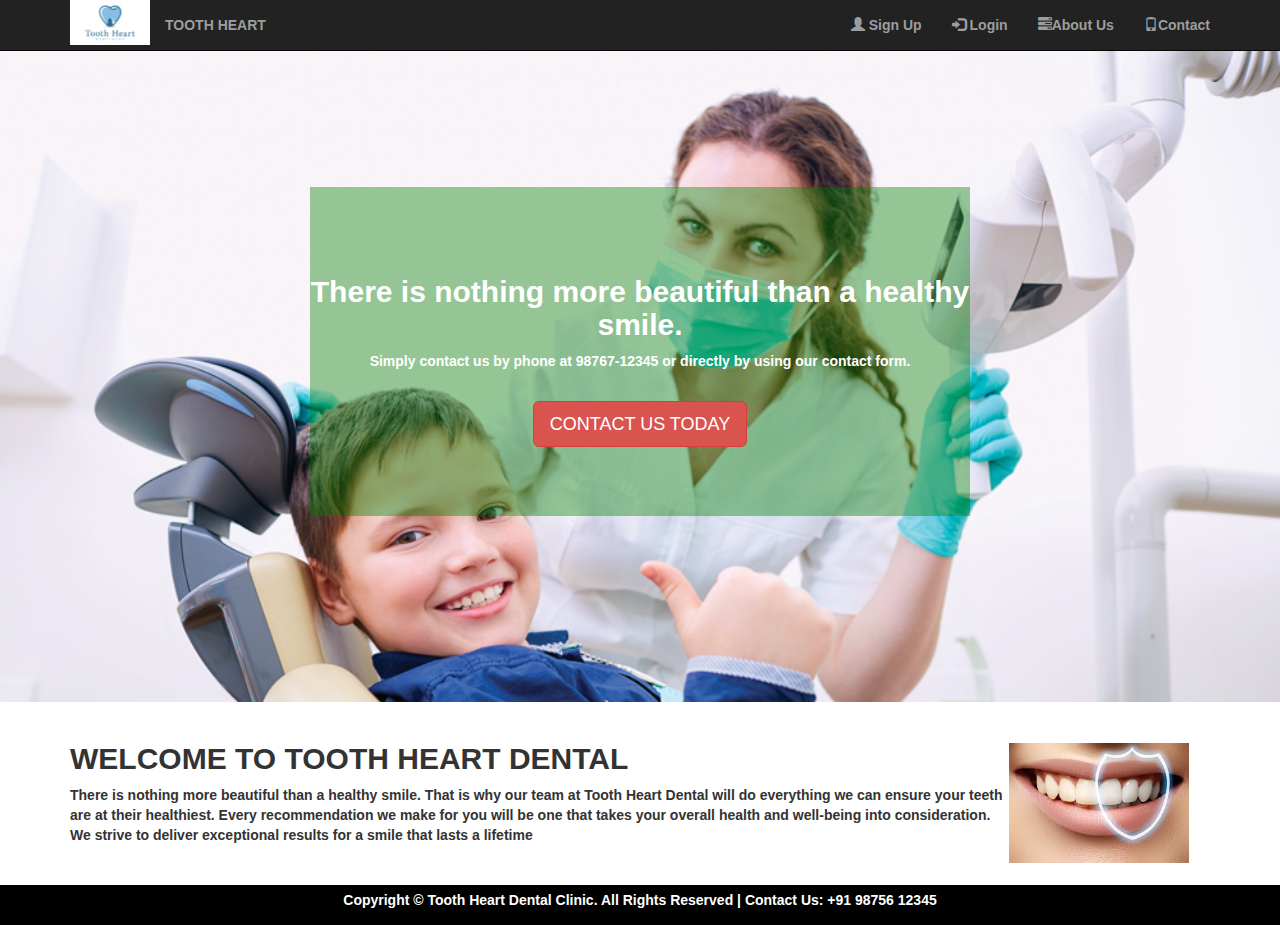
<file: index.html>
<!DOCTYPE html>
<!--
To change this license header, choose License Headers in Project Properties.
To change this template file, choose Tools | Templates
and open the template in the editor.
-->
<html>
    <head>
          <meta name="viewport" content="width=device-width, initial-scale=1">
        <title>Home Page | Dental Clinic</title>
        <link href="css/bootstrap.css" rel="stylesheet">
        <link href="style.css" rel="stylesheet">
        <script src="js/jquery.js"></script>
        <script src="js/bootstrap.min.js"></script>
    </head>
    <body style="padding-top: 50px;">
        <!-- Header -->
        <div class="navbar navbar-inverse navbar-fixed-top">
            <div class="container">
                <div class="navbar-header">
                    <button type="button" class="navbar-toggle" data-toggle="collapse" data-target="#myNavbar">
                        <span class="icon-bar"></span>
                        <span class="icon-bar"></span>
                        <span class="icon-bar"></span>                        
                    </button>
                    <div class="main">
                        <div class="logo">
                            <img src="img/logo.jpg" alt=""></a>
                        </div>
                    </div>
                   
                </div>
                <div class="collapse navbar-collapse" id="myNavbar">
                    <ul class="nav navbar-nav navbar-left">
                        <li><a href="index.html"><span color="#fff"></span>TOOTH HEART</a></li>
                    </ul> 
                    <ul class="nav navbar-nav navbar-right">
                        <li><a href="signup.html"><span class="glyphicon glyphicon-user"></span> Sign Up</a></li>
                        <li><a href="login.html"><span class="glyphicon glyphicon-log-in"></span> Login</a></li>
                        <li><a href="about.html"><span class="glyphicon glyphicon-tasks"></span>About Us</a></li>
                        <li><a href="login.html"><span class="glyphicon glyphicon-phone"></span>Contact</a></li>
                    </ul>
                </div>
            </div>
        </div>
        
        <div id="content">
            <!--Main banner image-->
            <div id = "banner_image">
                <div class="container">	
                    <center>
                        <div id="banner_content">
                            <h2>There is nothing more beautiful than a healthy smile.</h2>
                            <p>Simply contact us by phone at 98767-12345 or directly by using our contact form.</p>
                            <br/>
                            <a  href="login.html" class="btn btn-danger btn-lg">CONTACT US TODAY</a>
                        </div>
                    </center>
                </div>
            </div><br>
            <!--Main banner image end-->
        <div class="container">
           
                        <div id ="identity">
                             <img src="img/2.jpg" alt="teeth" id="image">
                            <h2><span color="pink" </span>WELCOME TO TOOTH HEART DENTAL</h2>
                        <p>There is nothing more beautiful than a healthy smile. That is why our team at 
                     Tooth Heart Dental will do everything we can ensure your teeth are at their
                        healthiest. Every recommendation we make for you will be one that takes your
                           overall health and well-being into consideration.<br>We strive to deliver exceptional 
                              results for a smile that lasts a lifetime</p>
                        </div>
            
        </div>
        </div>
        <!--Footer-->
        <footer>
            <center>
                    <p>Copyright &copy; Tooth Heart Dental Clinic. All Rights Reserved  |  Contact Us: +91 98756 12345</p>	
           </center>
        </footer>
        <!--Footer end-->

    </body> 
</html>
</file>
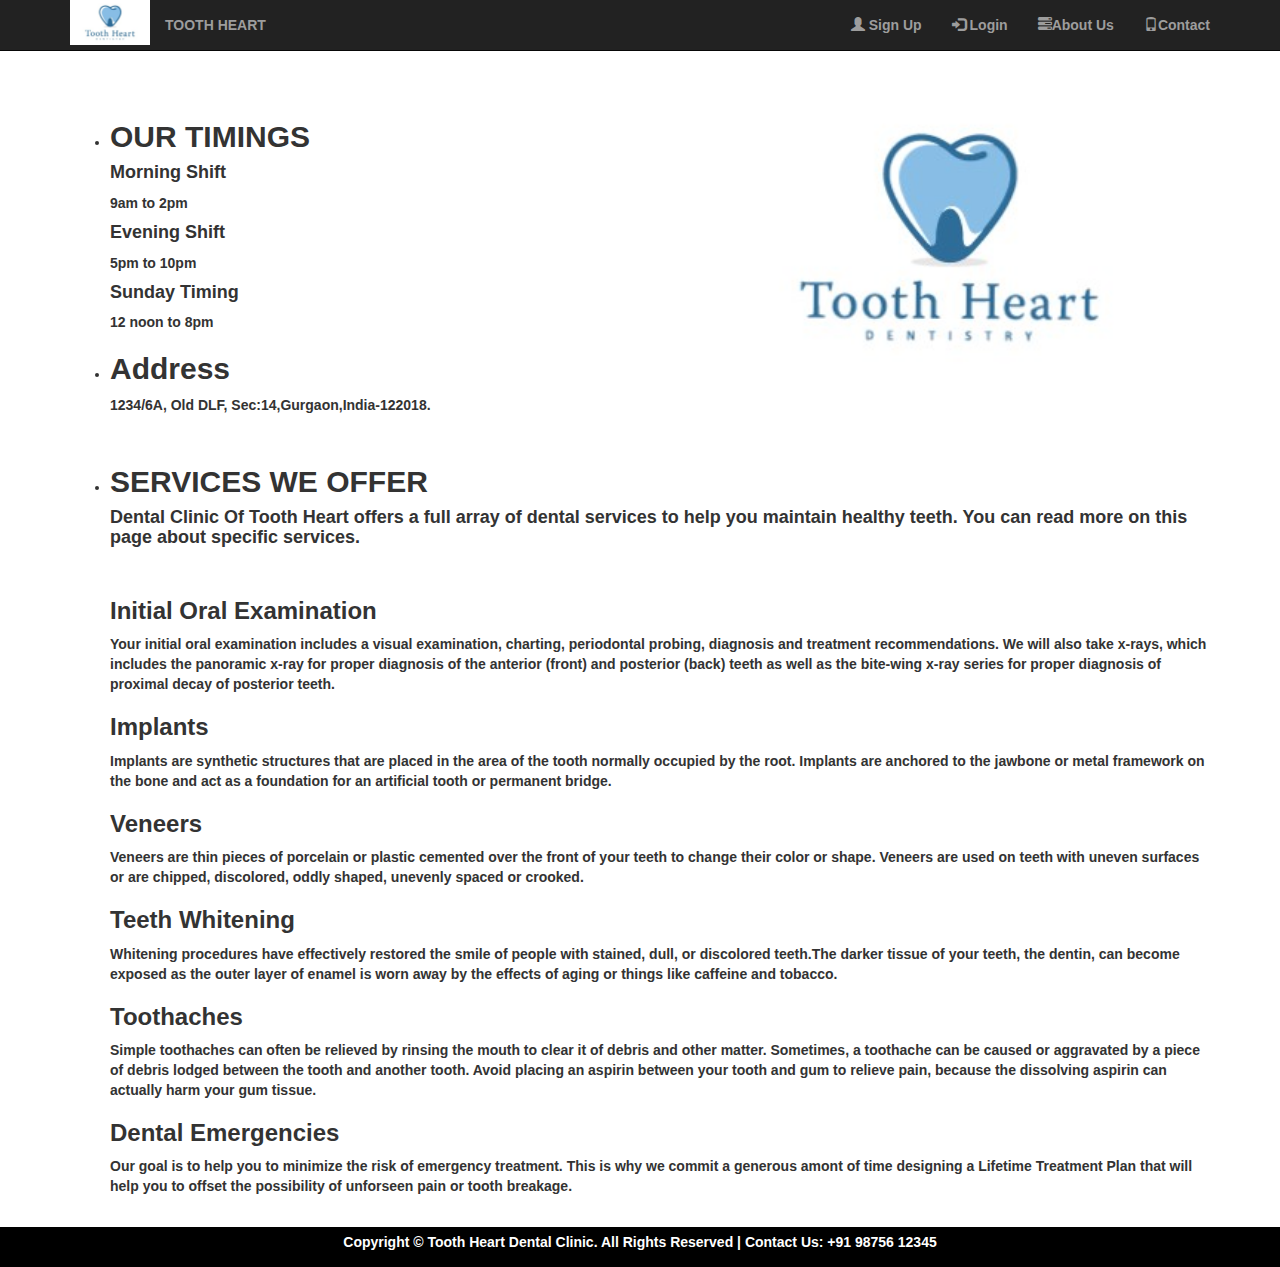
<file: about.html>
<!--
To change this license header, choose License Headers in Project Properties.
To change this template file, choose Tools | Templates
and open the template in the editor.
-->
<html>
    <head>
        <title>Services we offer | Dental Clinic</title>
        <meta name="viewport" content="width=device-width, initial-scale=1">
        <link href="css/bootstrap.css" rel="stylesheet">
        <link href="style.css" rel="stylesheet">
        <script src="js/jquery.js"></script>
        <script src="js/bootstrap.min.js"></script>
    </head>
    <body>
       <div class="navbar navbar-inverse navbar-fixed-top">
            <div class="container">
                <div class="navbar-header">
                    <button type="button" class="navbar-toggle" data-toggle="collapse" data-target="#myNavbar">
                        <span class="icon-bar"></span>
                        <span class="icon-bar"></span>
                        <span class="icon-bar"></span>                        
                    </button>
                    <div class="main">
                        <div class="logo">
                            <img src="img/logo.jpg" alt=""></a>
                        </div>
                    </div>
                   
                </div>
                <div class="collapse navbar-collapse" id="myNavbar">
                    <ul class="nav navbar-nav navbar-left">
                        <li><a href="index.html"><span color="#fff"></span>TOOTH HEART</a></li>
                    </ul> 
                    <ul class="nav navbar-nav navbar-right">
                        <li><a href="signup.html"><span class="glyphicon glyphicon-user"></span> Sign Up</a></li>
                        <li><a href="login.html"><span class="glyphicon glyphicon-log-in"></span> Login</a></li>
                        <li><a href="about.html"><span class="glyphicon glyphicon-tasks"></span>About Us</a></li>
                        <li><a href="contact.html"><span class="glyphicon glyphicon-phone"></span>Contact</a></li>
                    </ul>
                </div>
            </div>
        </div>      
         
        <div class="container">
           <img src="img/logo.jpg" src="" id="image1">
            <ul>
                <li><h2>OUR TIMINGS</h2></li>
        <p><h4>Morning Shift</h4>
        9am to 2pm</p>
        <p><h4>Evening Shift</h4>
        5pm to 10pm</p>
        <p><h4>Sunday Timing
            </h4>12 noon to 8pm</p>
       
            <li>  <h2>Address</h2><p> 1234/6A, Old DLF, Sec:14,Gurgaon,India-122018.</p></li><br>
        
            <li> <h2>SERVICES WE OFFER</h2></li>
        <p><h4>Dental Clinic Of Tooth Heart offers a full array of dental services to help
            you maintain healthy teeth. You can read more on this page about specific services.</h4></p>
        <br>
                <p><h3>Initial Oral Examination</h3>
                Your initial oral examination includes a visual examination, charting, periodontal probing, diagnosis and treatment recommendations. We will also take x-rays, which includes the panoramic x-ray for proper diagnosis of the anterior (front) and posterior (back) teeth as well as the bite-wing x-ray series for proper diagnosis of proximal decay of posterior teeth.
            </p>
            <p>
            <h3>Implants</h3>
            Implants are synthetic structures that are placed in the area of the tooth normally occupied by the root. Implants are anchored to the jawbone or metal framework on the bone and act as a foundation for an artificial tooth or permanent bridge.
            </p>
            <p>
            <h3>Veneers</h3>
            Veneers are thin pieces of porcelain or plastic cemented over the front of your teeth to change their color or shape. Veneers are used on teeth with uneven surfaces or are chipped, discolored, oddly shaped, unevenly spaced or crooked.   
            </p>
          
            <p>
            <h3>Teeth Whitening</h3>
            Whitening procedures have effectively restored the smile of people with stained, dull, or discolored teeth.The darker tissue of your teeth, the dentin, can become exposed as the outer layer of enamel is worn away by the effects of aging or things like caffeine and tobacco.
            </p>
            <p>
            <h3>Toothaches</h3>
            Simple toothaches can often be relieved by rinsing the mouth to clear it of debris and other matter. Sometimes, a toothache can be caused or aggravated by a piece of debris lodged between the tooth and another tooth. Avoid placing an aspirin between your tooth and gum to relieve pain, because the dissolving aspirin can actually harm your gum tissue.
            </p>
            <p>
            <h3> Dental Emergencies</h3>
                Our goal is to help you to minimize the risk of emergency treatment. This is why we commit a generous amont of time designing a Lifetime Treatment Plan that will help you to offset the possibility of unforseen pain or tooth breakage. 
            </p>
</div>
        </ul>
        <br>
            <footer>
            <div class="container">
                <center>
                    <p>Copyright &copy; Tooth Heart Dental Clinic. All Rights Reserved  |  Contact Us: +91 98756 12345</p>	
                </center>
            </div>
        </footer>
    </body>
</html>
</file>
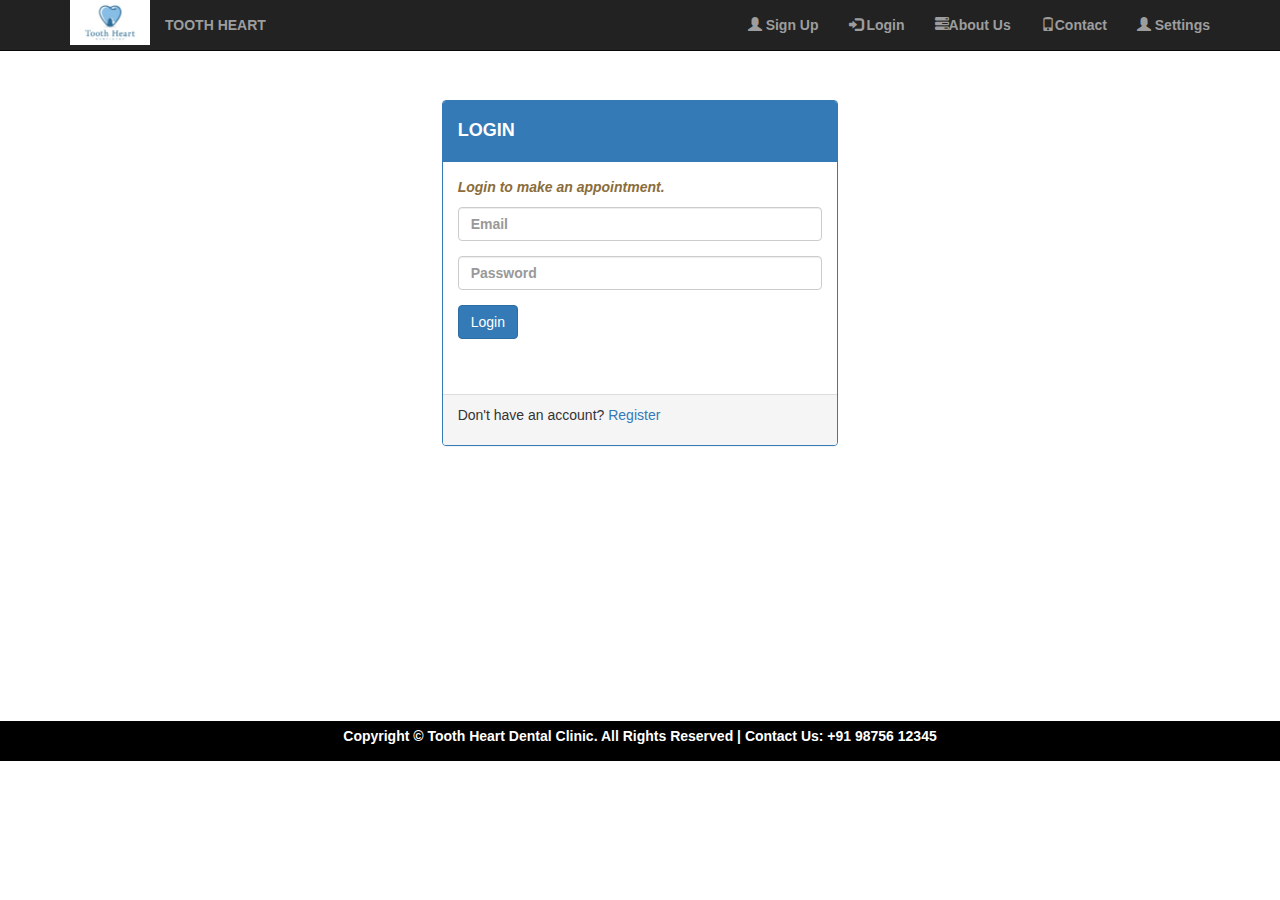
<file: login.html>
<!DOCTYPE html>
<!--
To change this license header, choose License Headers in Project Properties.
To change this template file, choose Tools | Templates
and open the template in the editor.
-->
<html>

    <head>
        <meta name="viewport" content="width=device-width, initial-scale=1">
        <title>Login | Dental Clinic</title>
        <link href="css/bootstrap.min.css" rel="stylesheet">
        <link href="style.css" rel="stylesheet">
        <script src="js/jquery.js"></script>
        <script src="js/bootstrap.min.js"></script>
    </head>

    <body>
                             
            <div class="navbar navbar-inverse navbar-fixed-top">
            <div class="container">
                <div class="navbar-header">
                    <button type="button" class="navbar-toggle" data-toggle="collapse" data-target="#myNavbar">
                        <span class="icon-bar"></span>
                        <span class="icon-bar"></span>
                        <span class="icon-bar"></span>                        
                    </button>
                    <div class="main">
                        <div class="logo">
                            <img src="img/logo.jpg" alt=""></a>
                        </div>
                    </div>
                   
                </div>
                <div class="collapse navbar-collapse" id="myNavbar">
                    <ul class="nav navbar-nav navbar-left">
                        <li><a href="index.html"><span color="#fff"></span>TOOTH HEART</a></li>
                    </ul> 
                    <ul class="nav navbar-nav navbar-right">
                        <li><a href="signup.html"><span class="glyphicon glyphicon-user"></span> Sign Up</a></li>
                        <li><a href="login.html"><span class="glyphicon glyphicon-log-in"></span> Login</a></li>
                        <li><a href="about.html"><span class="glyphicon glyphicon-tasks"></span>About Us</a></li>
                        <li><a href="login.html"><span class="glyphicon glyphicon-phone"></span>Contact</a></li>
                         <li><a href = "settings.html"><span class = "glyphicon glyphicon-user"></span> Settings</a></li>
                    </ul>
                </div>
            </div>
        </div>      
               
        <div id="content">
            <div class="container-fluid decor_bg" id="login-panel">
                <div class="row">
                    <div class="col-md-4 col-md-offset-4">
                        <div class="panel panel-primary" >
                            <div class="panel-heading">
                                <h4>LOGIN</h4>
                            </div>
                            <div class="panel-body">
                                <p class="text-warning"><i>Login to make an appointment.</i><p>
                                <form role="form"  method="POST">
                                    <div class="form-group">
                                        <input type="email" class="form-control"  placeholder="Email" name="e-mail" required>
                                    </div>
                                    <div class="form-group">
                                        <input type="password" class="form-control" placeholder="Password" name="password" required>
                                    </div>
                                    <a href="contact.html" type="submit" name="submit" class="btn btn-primary">Login</a><br><br>
                                </form><br/>
                            </div>
                            <div class="panel-footer"><p>Don't have an account? <a href="signup.html">Register</a></p></div>
                        </div>
                    </div>
                </div>
            </div>
        </div>
        <br>
        <footer>
            <div class="container">
                <center>
                    <p>Copyright &copy; Tooth Heart Dental Clinic. All Rights Reserved  |  Contact Us: +91 98756 12345</p>	
                </center>
            </div>
        </footer>
    </body>
</html>
</file>
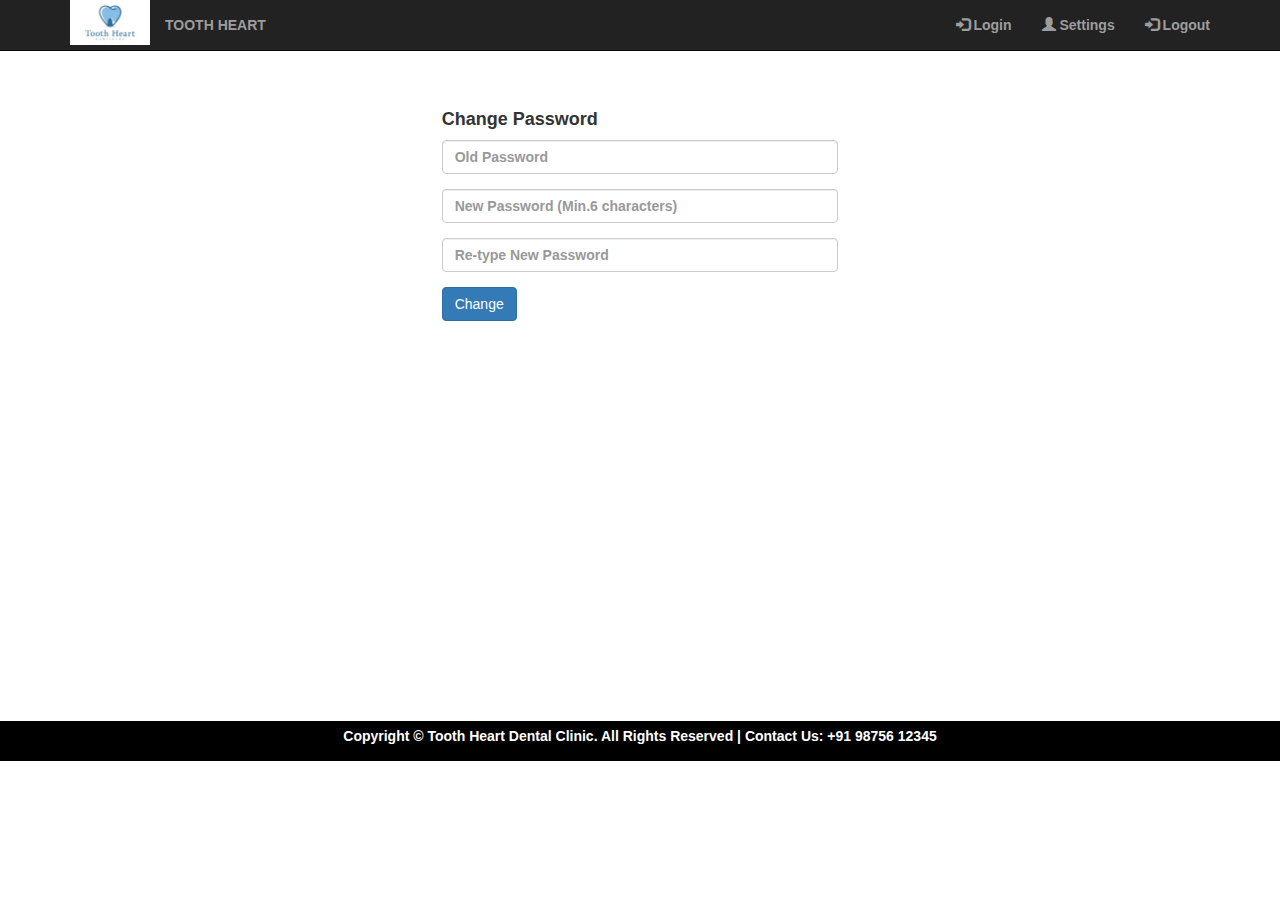
<file: settings.html>
<!DOCTYPE html>
<!--
To change this license header, choose License Headers in Project Properties.
To change this template file, choose Tools | Templates
and open the template in the editor.
-->
<html>
    <head>
        <meta name="viewport" content="width=device-width, initial-scale=1">
        <title>Settings | Dental Clinic</title>
        <link href="css/bootstrap.css" rel="stylesheet">
        <link href="style.css" rel="stylesheet">
        <script src="js/jquery.js"></script>
        <script src="js/bootstrap.min.js"></script>
    </head>
    <body>
        <div class="navbar navbar-inverse navbar-fixed-top">
            <div class="container">
                <div class="navbar-header">
                    <button type="button" class="navbar-toggle" data-toggle="collapse" data-target="#myNavbar">
                        <span class="icon-bar"></span>
                        <span class="icon-bar"></span>
                        <span class="icon-bar"></span>                        
                    </button>
                    <div class="main">
                        <div class="logo">
                            <img src="img/logo.jpg" alt=""></a>
                        </div>
                    </div>
                   
                </div>
                <div class="collapse navbar-collapse" id="myNavbar">
                    <ul class="nav navbar-nav navbar-left">
                        <li><a href="index.html"><span color="#fff"></span>TOOTH HEART</a></li>
                    </ul> 
                    <ul class="nav navbar-nav navbar-right">
                       <li><a href="login.html"><span class="glyphicon glyphicon-log-in"></span> Login</a></li>
                        <li><a href = "settings.html"><span class = "glyphicon glyphicon-user"></span> Settings</a></li>
                        <li><a href = "index.html"><span class = "glyphicon glyphicon-log-in"></span> Logout</a></li>
                    </ul>
                </div>
            </div>
        </div>
        
        <div class="container-fluid" id="content">
            <div class="row">
                <div class="col-lg-4 col-lg-offset-4" id="settings-container">
                    <h4>Change Password</h4>
                    <form action="settings.html" method="POST">
                        <div class="form-group">
                            <input type="password" class="form-control" name="old-password"  placeholder="Old Password" required>
                        </div>
                        <div class="form-group">
                            <input type="password" class="form-control" name="password" placeholder="New Password (Min.6 characters)" required>
                        </div>
                        <div class="form-group">
                            <input type="password" class="form-control" name="password1"  placeholder="Re-type New Password" required>
                        </div>
                        <a href="login.html" type="submit" class="btn btn-primary">Change</a>
                    </form>
                </div>
            </div>
        </div>
        <br>
        <footer>
            <div class="container">
                <center>
                    <p>Copyright &copy; Tooth Heart Dental Clinic. All Rights Reserved  |  Contact Us: +91 98756 12345</p>	
                </center>
            </div>
        </footer>
    </body>
</html>
</file>
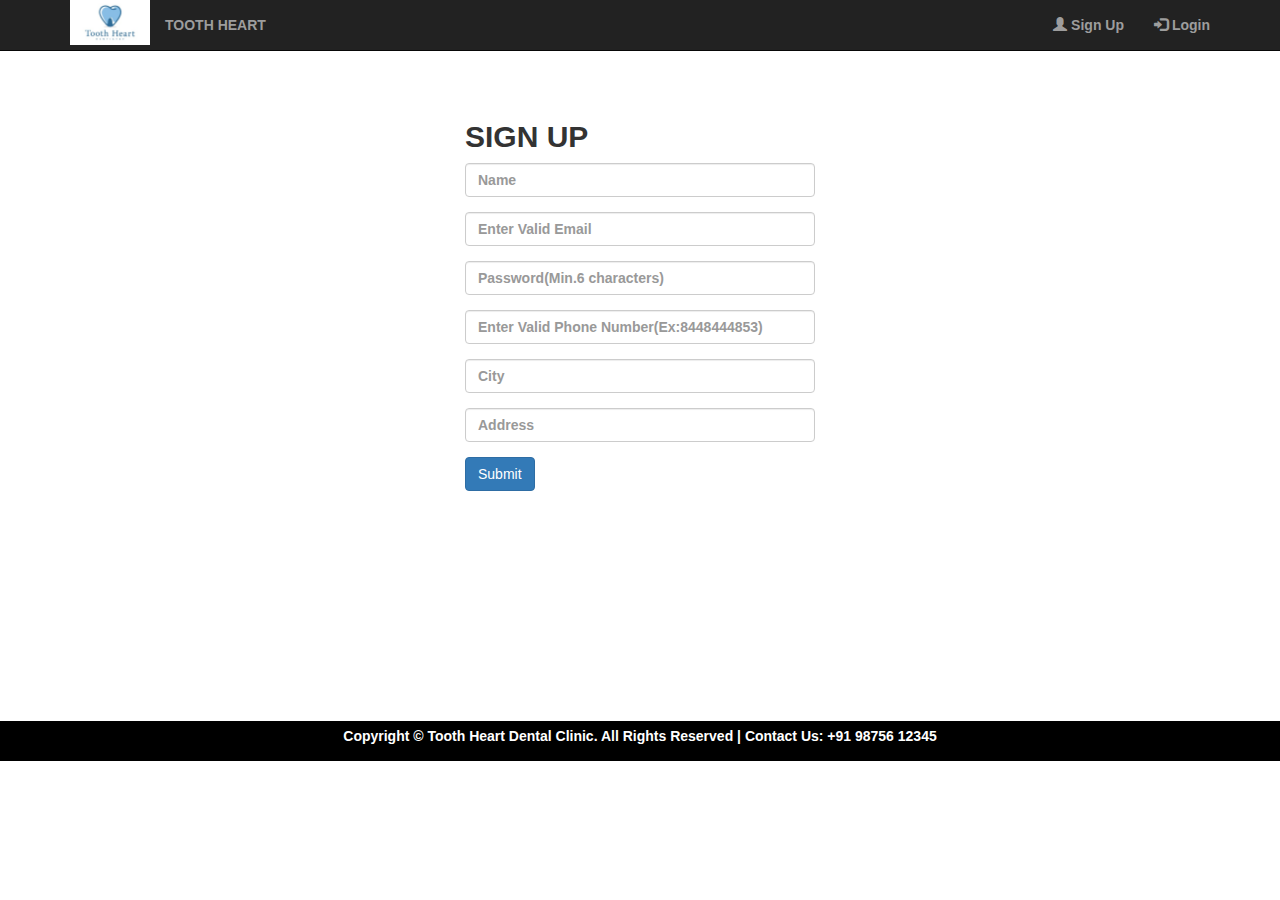
<file: signup.html>
<!DOCTYPE html>
<!--
To change this license header, choose License Headers in Project Properties.
To change this template file, choose Tools | Templates
and open the template in the editor.
-->
<html>
    <head>
        <meta name="viewport" content="width=device-width, initial-scale=1">
        <title> Sign up | Dental Clinic</title>
        <link href="css/bootstrap.css" rel="stylesheet">
        <link href="style.css" rel="stylesheet">
        <script src="js/jquery.js"></script>
        <script src="js/bootstrap.min.js"></script>
    </head>
    <body>
       <div class="navbar navbar-inverse navbar-fixed-top">
            <div class="container">
                <div class="navbar-header">
                    <button type="button" class="navbar-toggle" data-toggle="collapse" data-target="#myNavbar">
                        <span class="icon-bar"></span>
                        <span class="icon-bar"></span>
                        <span class="icon-bar"></span>                        
                    </button>
                    <div class="main">
                        <div class="logo">
                            <img src="img/logo.jpg" alt=""></a>
                        </div>
                    </div>
                   
                </div>
                <div class="collapse navbar-collapse" id="myNavbar">
                    <ul class="nav navbar-nav navbar-left">
                        <li><a href="index.html"><span color="#fff"></span>TOOTH HEART</a></li>
                    </ul> 
                    <ul class="nav navbar-nav navbar-right">
                        <li><a href="signup.html"><span class="glyphicon glyphicon-user"></span> Sign Up</a></li>
                        <li><a href="login.html"><span class="glyphicon glyphicon-log-in"></span> Login</a></li>
                    </ul>
                </div>
            </div>
        </div>
        
        <div class="container-fluid decor_bg" id="content">
            <div class="row">
                <div class="container">
                    <div class="col-lg-4 col-lg-offset-4 col-md-6 col-md-offset-3">
                        <h2>SIGN UP</h2>
                        <form  action="/login.html" method="POST">
                            <div class="form-group">
                                <input class="form-control" placeholder="Name" name="name"  required>
                            </div>
                            <div class="form-group">
                                <input type="email" class="form-control"  placeholder="Enter Valid Email"  name="e-mail" required>
                            </div>
                            <div class="form-group">
                                <input type="password" class="form-control" placeholder="Password(Min.6 characters)" name="password" required>
                            </div>
                            <div class="form-group">
                                <input type="text" class="form-control"  placeholder="Enter Valid Phone Number(Ex:8448444853)" maxlength="10" size="10" name="enter valid phone number" required>
                            </div>
                            <div class="form-group">
                                <input  type="text" class="form-control"  placeholder="City" name="city" required>
                            </div>
                            <div class="form-group">
                                <input  type="text" class="form-control"  placeholder="Address" name="address" required>
                            </div>
                            <a href="login.html" type="submit" name="submit" class="btn btn-primary">Submit</a>
                        </form>
                    </div>
                </div>
            </div>
        </div>
        <br>
        <footer>
            <div class="container">
                <center>
                   <p>Copyright &copy; Tooth Heart Dental Clinic. All Rights Reserved  |  Contact Us: +91 98756 12345</p>
                </center>
            </div>
        </footer>
    </body>
</html>
</file>
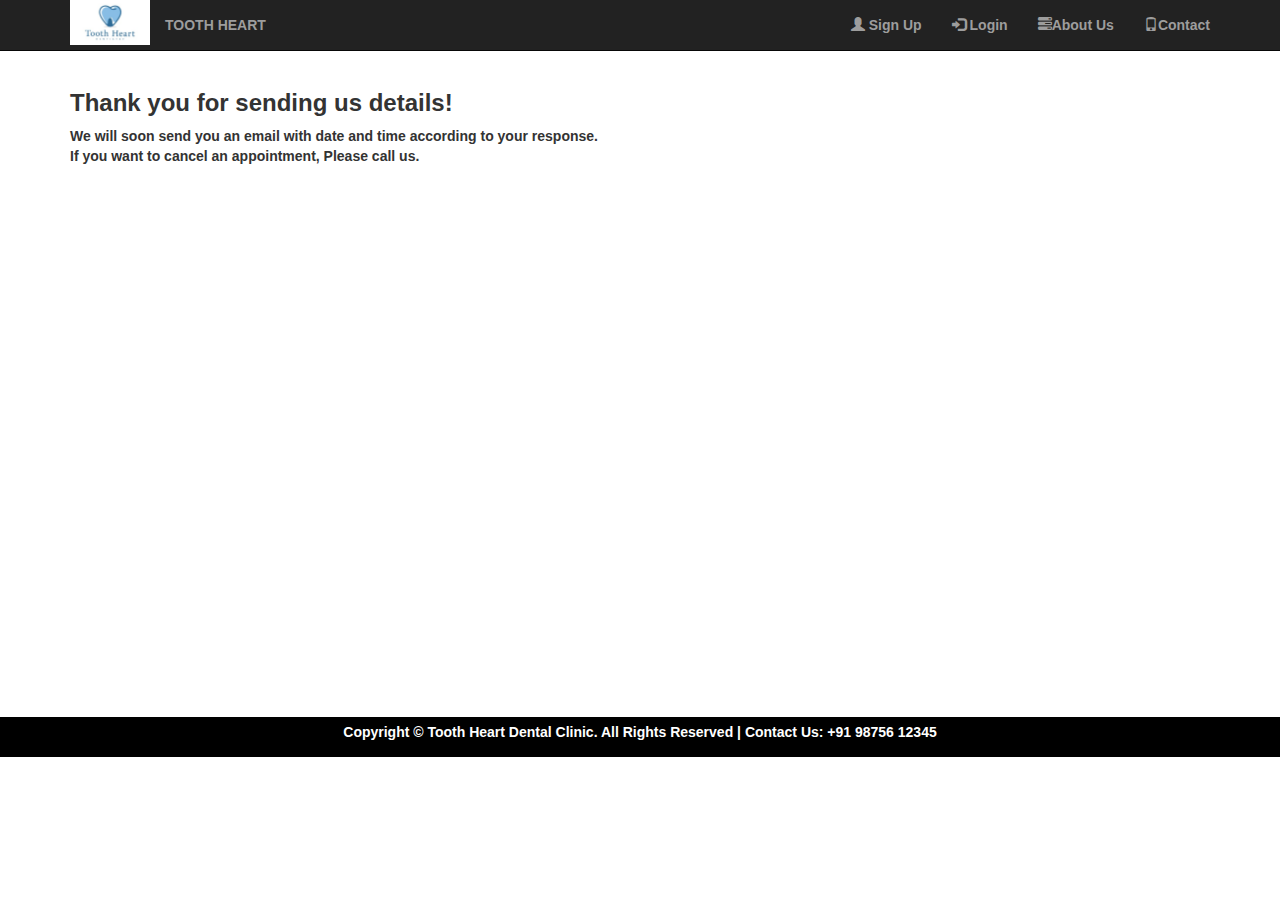
<file: successful.html>
<!DOCTYPE html>
<!--
To change this license header, choose License Headers in Project Properties.
To change this template file, choose Tools | Templates
and open the template in the editor.
-->
<html>
    <head>
          <meta name="viewport" content="width=device-width, initial-scale=1">
        <title>Home Page | Dental Clinic</title>
        <link href="css/bootstrap.css" rel="stylesheet">
        <link href="style.css" rel="stylesheet">
        <script src="js/jquery.js"></script>
        <script src="js/bootstrap.min.js"></script>
    </head>
    <body style="padding-top: 50px;">
        <!-- Header -->
        <div class="navbar navbar-inverse navbar-fixed-top">
            <div class="container">
                <div class="navbar-header">
                    <button type="button" class="navbar-toggle" data-toggle="collapse" data-target="#myNavbar">
                        <span class="icon-bar"></span>
                        <span class="icon-bar"></span>
                        <span class="icon-bar"></span>                        
                    </button>
                    <div class="main">
                        <div class="logo">
                            <img src="img/logo.jpg" alt=""></a>
                        </div>
                    </div>
                   
                </div>
                <div class="collapse navbar-collapse" id="myNavbar">
                    <ul class="nav navbar-nav navbar-left">
                        <li><a href="index.html"><span color="#fff"></span>TOOTH HEART</a></li>
                    </ul> 
                    <ul class="nav navbar-nav navbar-right">
                        <li><a href="signup.html"><span class="glyphicon glyphicon-user"></span> Sign Up</a></li>
                        <li><a href="login.html"><span class="glyphicon glyphicon-log-in"></span> Login</a></li>
                        <li><a href="about.html"><span class="glyphicon glyphicon-tasks"></span>About Us</a></li>
                        <li><a href="login.html"><span class="glyphicon glyphicon-phone"></span>Contact</a></li>
                    </ul>
                </div>
            </div>
        </div>
    <br>
        <div class="container">
            <h3>Thank you for sending us details!</h3>
            <p> We will soon send you an email with date and time according to your response.<br> If you want to cancel 
                an appointment, Please call us.</p>
        </div>
    <br><br><br><br><br><br><br><br><br><br><br><br><br><br><br><br><br><br><br><br><br><br><br><br><br><br><br>
    <footer>
         <div class="container">
                <center>
                   <p>Copyright &copy; Tooth Heart Dental Clinic. All Rights Reserved  |  Contact Us: +91 98756 12345</p>
                </center>
            </div>
    </footer>
    </body>
</html>
</file>
<file: style.css>
/*
To change this license header, choose License Headers in Project Properties.
To change this template file, choose Tools | Templates
and open the template in the editor.
*/
/* 
    Created on : 28 Jun, 2019, 8:24:15 PM
    Author     : sanu
*/

body,
html {
    width: 100%;
    height: 100%;
}

body{
    line-height: 1.42857143;
    padding-top:100px;
}

body,
h1,
h2,
h3,
h4,
h5,
h6 {
    font-family: "Lato","Helvetica Neue",Helvetica,Arial,sans-serif;
    font-weight: 700;
}

#content{
    min-height: 600px;
}

#banner_image {
    padding-bottom: 50px;
    text-align: center;
    color: #fff ;
    background: url("img/1.png");
    background-size: cover;
}

#banner_content {
    position: relative;
    padding-top: 6%;
    padding-bottom: 6%;
    margin-top: 12%;
    margin-bottom: 12%;
    background-color: rgba(0,128,0,0.4);
    max-width: 660px;
}
.logo img{
    float: left;
    height:auto;
    width:80px;
}
#item_list {
    padding-top: 50px;
}
/*This code ensures that when we navigate to a particular section of a page, the section does not get lost behind the header*/
#image{
    float:right;
    padding:0px 20px 20px 0px;
    margin:1px;
    width:200px;
}
#image1{
   float:right;
    padding:0px 20px 20px 0px;
    margin:1px;
    width:500px;  
}
#container p{
    display:block;
    font-family: Roboto sans-serif;
}
#login-panel .panel-footer{
    font-weight:normal;
}

footer {
    padding: 5px 0;
    background-color: #000 ;
    color: #fff;
    border-top: 1px solid;
    margin: auto;
}
.red{
    color:red;
}

#settings-container{
    margin-bottom:10px;
}

.navbar-brand{
    font-size:20px;
}

@media(max-width:768px) {
    #banner_content {
        padding-bottom: 15%;
    }
    footer{
        text-align:left;
    }
}

.remove_item_link{
    color:#0000ff;
}
.column-style{
    border: 1px solid#fff;
}
.row{
    margin-left: -15px;
    margin-right: -15px;
}
</file>
